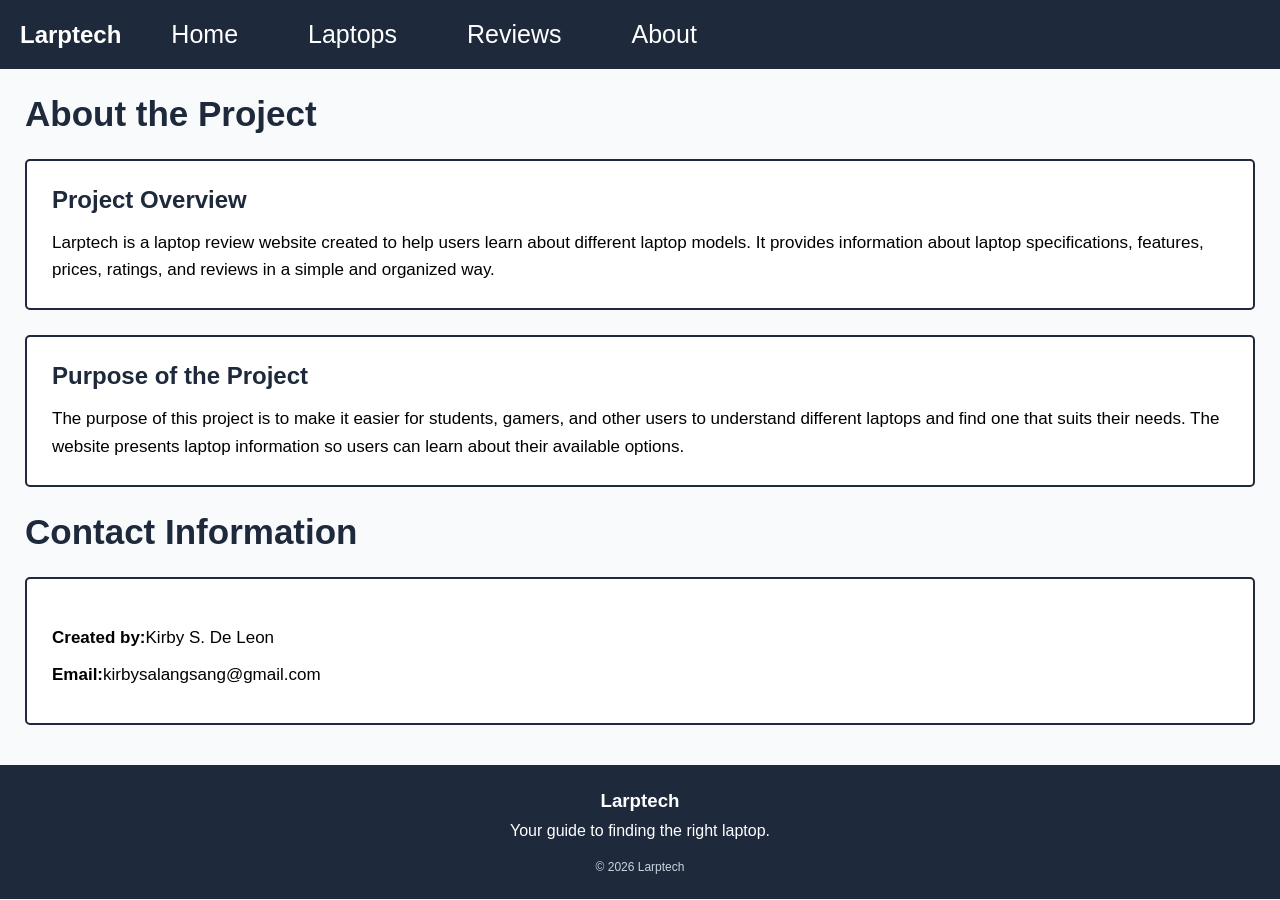
<file: About.html>
<!DOCTYPE html>
<html>
<head>
  <meta charset="UTF-8">
  <meta name="viewport" content="width=device-width, initial-scale=1">
  <title>Larptech</title>
  <link rel="stylesheet" href="About.css">
</head>
<body>
  <nav>
  <ul>
  <div class="link">
  <h1>Larptech</h1>
  <li><a href="index.html">Home</a></li>
  <li><a href="Laptop.html">Laptops</a></li>
  <li><a href="Reviews.html">Reviews</a></li>
  <li><a href="About.html">About</a></li>
  </div>
  </ul>
  </nav>
  <h1 class="head">About the Project</h1>
  <div class="about">
    <h2>Project Overview</h2>
    <p>
      Larptech is a laptop review website created to help users
      learn about different laptop models. It provides information
      about laptop specifications, features, prices, ratings, and
      reviews in a simple and organized way.
    </p>
  </div>
  <div class="about">
    <h2>Purpose of the Project</h2>
    <p>
      The purpose of this project is to make it easier for students,
      gamers, and other users to understand different laptops and
      find one that suits their needs. The website presents laptop
      information so users can learn about their available options.
    </p>
  </div>
  <h1 class="head">Contact Information</h1>
  <div class="about">
    <div class="contact">
      <p><b>Created by:</b>Kirby S. De Leon</p>
      <p><b>Email:</b>kirbysalangsang@gmail.com</p>
    </div>
  </div>
  <footer class="footer">
    <h3>Larptech</h3>
    <p>Your guide to finding the right laptop.</p>
    <p class="copyright">© 2026 Larptech</p>
  </footer>
</body>
</html>
</file>
<file: About.css>
* {
  margin: 0px;
  padding: 0px;
  font-family: sans-serif;
}
body {
  background-color: #F8FAFC;
}
nav {
  background-color: #1E293B;
  color: white;
  display: flex;
  align-items: center;
  justify-content: space-between;
  position: sticky;
  top: 0;
  box-sizing: border-box;
  width: 100%;
    @media (max-width: 768px) {
    overflow: auto;
}
    
}
.link {
  display: flex;
  align-items: center;
  gap: 30px;
  padding: 20px;
  box-sizing: border-box;
}
.link li {
  list-style: none;
  font-size: 25px;
}
.link a {
  text-decoration: none;
  color: white;
  border-radius: 20px;
  transition: 0.5s;
  padding: 20px;
}
.link a:hover {
  background-color: lightblue;
}
.head {
  margin: 25px;
  font-size: 35px;
  color: #1E293B;
  
    @media (max-width: 768px) {
      font-size: 28px;
      margin: 15px;
    }
}
.about {
  background-color: white;
  margin: 25px;
  padding: 25px;
  border: 2px solid #1E293B;
  border-radius: 5px;
  
    @media (max-width: 768px) {
      margin: 15px;
      padding: 18px;
    }
}
.about h2 {
  color: #1E293B;
  margin-bottom: 15px;
}
.about p {
  font-size: 17px;
  line-height: 1.6;
}
.about ul {
  padding-left: 25px;
  line-height: 1.8;
}
.contact {
  margin-top: 20px;
}
.contact p {
  margin-bottom: 10px;
}
.footer {
  background-color: #1E293B;
  color: white;
  text-align: center;
  padding: 25px 15px;
  margin-top: 40px;
}
.footer h3 {
  margin-bottom: 10px;
}
.copyright {
  font-size: 12px;
  color: #CBD5E1;
  margin-top: 20px;
}
</file>
